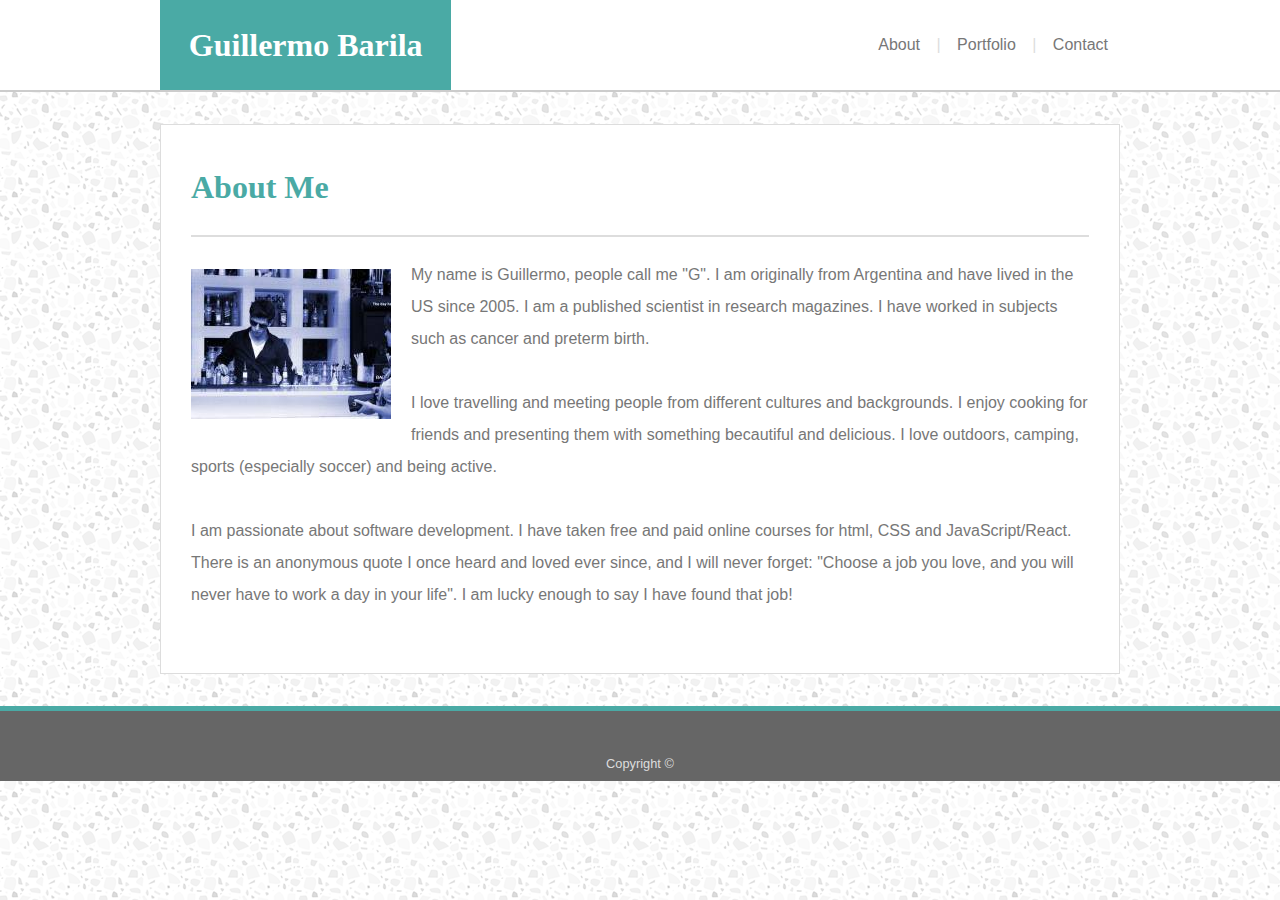
<file: index.html>
<!DOCTYPE html>

<html lang="en-us">

<head>
    <meta charset="utf-8" />
    <title>Guillermo's portfolio</title>
    <link rel="stylesheet" type="text/css" media="screen" href="assets/css/reset.css" />
    <link rel="stylesheet" type="text/css" media="screen" href="assets/css/style.css" />
</head>

<body>
    <!-- Header with name and options -->

    <header class="flex">
        <div class="header-div frame">
            <div class="header-div-name">
                <h1 id="my-name">Guillermo Barila</h1>
            </div>
            <div class="header-div-nav">
                <nav>
                    <a href="index.html">About</a><span> | </span>
                    <a href="portfolio.html">Portfolio</a><span> | </span>
                    <a href="contact.html">Contact</a>
                </nav>
            </div>
        </div>
    </header>

    <!-- Main content -->

    <div class="flex main-div">
        <div class="frame">
            <div class="main-div-content">
                <h1>About Me</h1>
                <hr>
                <img id="img-me" src="./assets/images/me.jpg" alt="Guillermo's Pic">
                <div class="main-div-paragraphs">
                    <p>My name is Guillermo, people call me "G". I am originally from Argentina and have lived in the US since 2005. I am a published scientist in research magazines. I have worked in subjects such as cancer and preterm birth.</p><br><br>
                    <p>I love travelling and meeting people from different cultures and backgrounds. I enjoy cooking for friends and presenting them with something becautiful and delicious. I love outdoors, camping, sports (especially soccer) and being active.</p><br><br>
                    <p>I am passionate about software development. I have taken free and paid online courses for html, CSS and JavaScript/React. There is an anonymous quote I once heard and loved ever since, and I will never forget: "Choose a job you love, and you will never have to work a day in your life". I am lucky enough to say I have found that job!</p><br><br>
                </div>
            </div>
        </div>
    </div>

    <!-- Footer -->

    <footer class="flex">
        <p>Copyright &copy;</p>
    </footer>

</body>

</html>
</file>
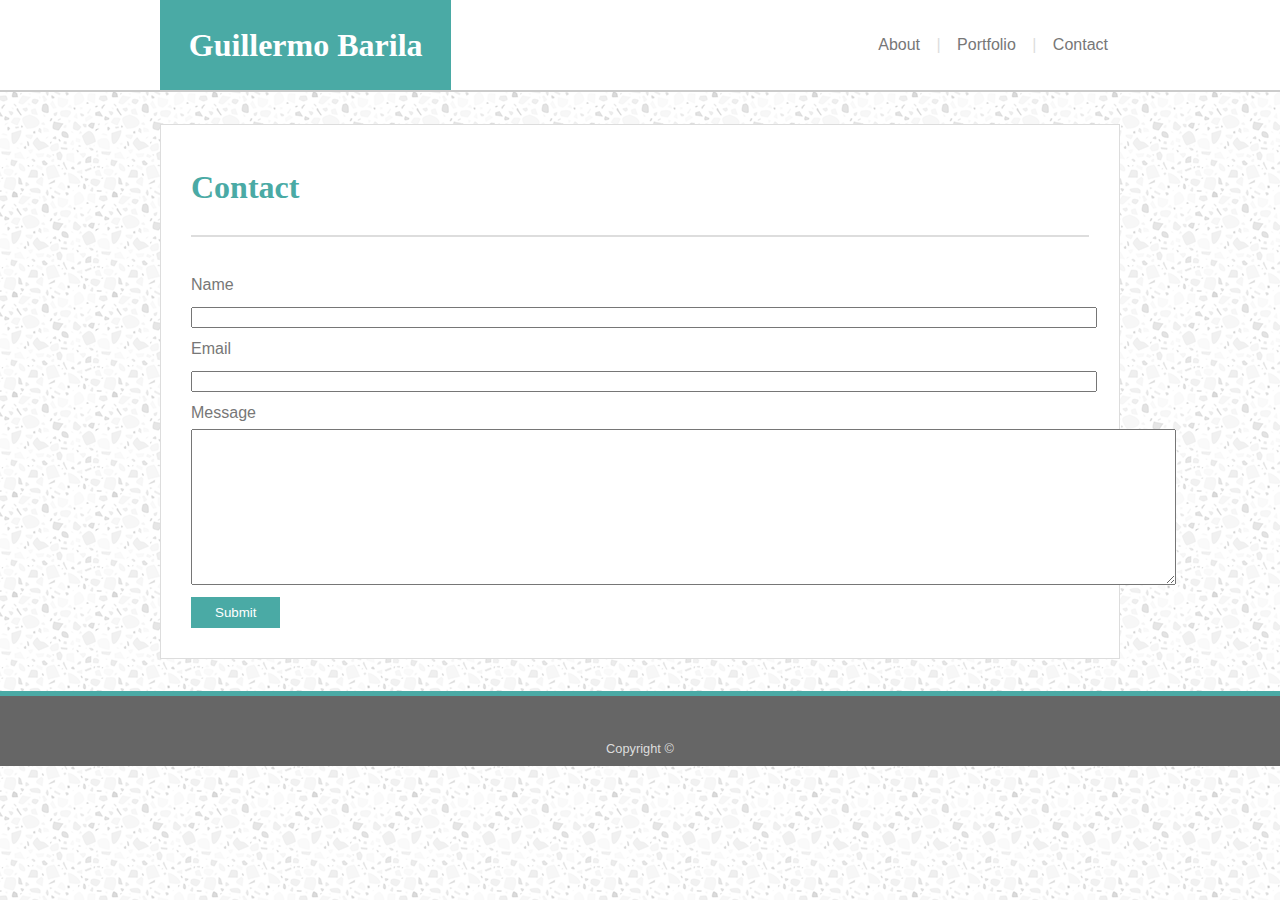
<file: contact.html>
<!DOCTYPE html>

<html lang="en-us">

<head>
    <meta charset="utf-8" />
    <title>Guillermo's portfolio</title>
    <link rel="stylesheet" type="text/css" media="screen" href="assets/css/reset.css" />
    <link rel="stylesheet" type="text/css" media="screen" href="assets/css/style.css" />
</head>

<body>
    <!-- Header with name and options -->

    <header class="flex">
        <div class="header-div frame">
            <div class="header-div-name">
                <h1 id="my-name">Guillermo Barila</h1>
            </div>
            <div class="header-div-nav">
                <nav>
                    <a href="index.html">About</a><span> | </span>
                    <a href="portfolio.html">Portfolio</a><span> | </span>
                    <a href="contact.html">Contact</a>
                </nav>
            </div>
        </div>
    </header>

    <!-- Main content -->

    <div class="flex main-div">
        <div class="frame">
            <div class="main-div-content">
                <h1>Contact</h1>
                <hr>
                <form action="">
                    <label for="name">Name</label><br>
                    <input type="text" style="width: 100%";>
                    <label for="email">Email</label><br>
                    <input type="text" style="width: 100%";>
                    <label for="email">Message</label><br>
                    <textarea name="message" id="form-message" cols="120%" rows="10"></textarea>
                    <button>Submit</button>
                </form>
            </div>
        </div>
    </div>

    <!-- Footer -->

    <footer class="flex">
        <p>Copyright &copy;</p>
    </footer>

</body>

</html>
</file>
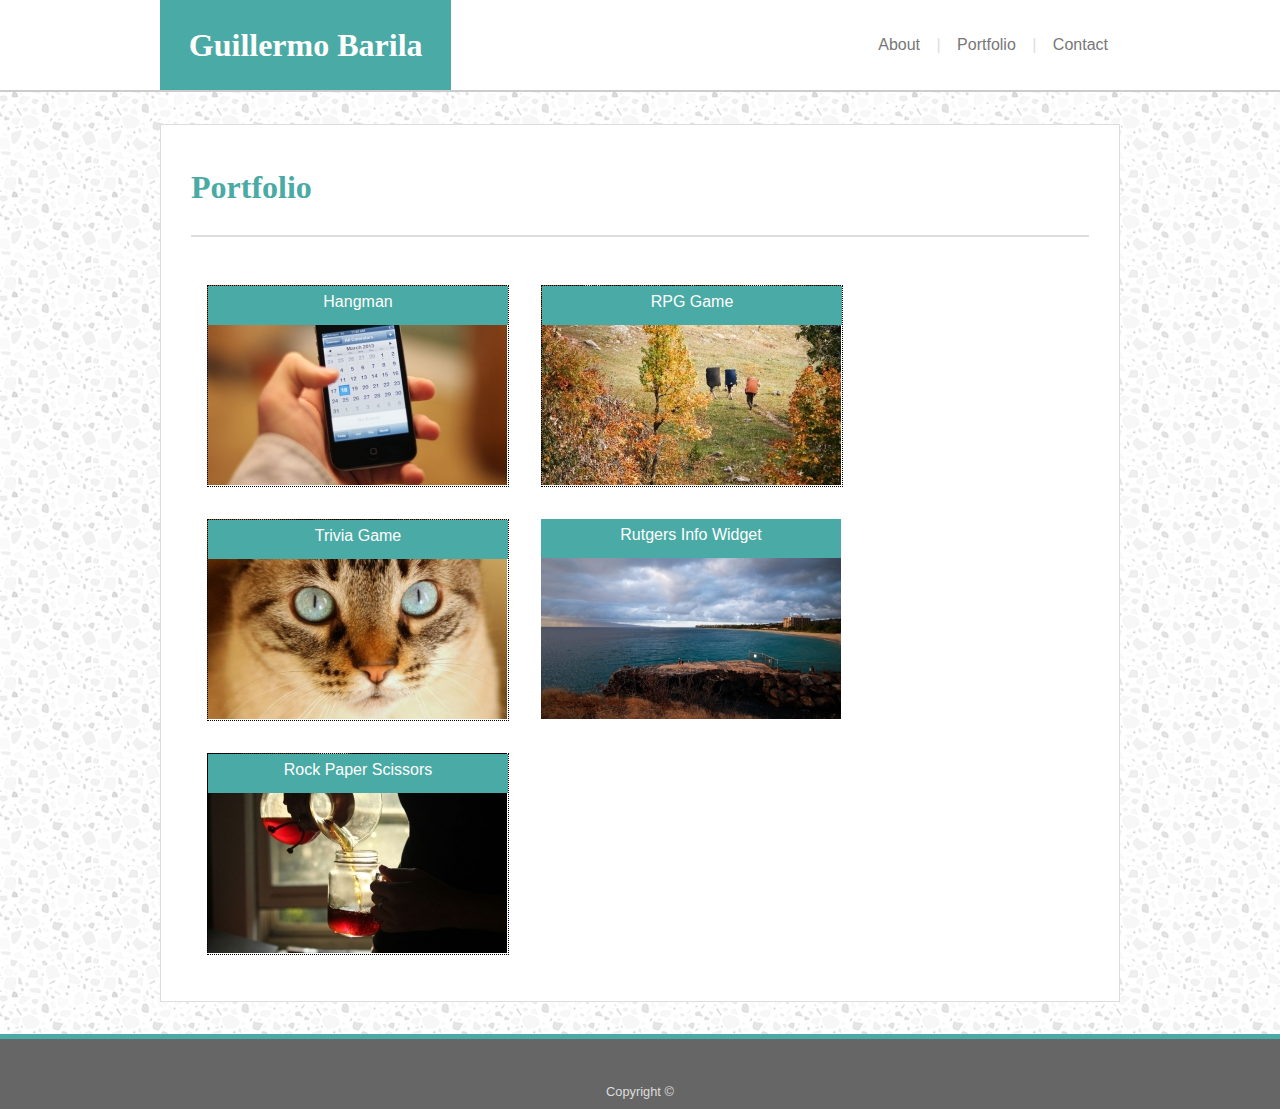
<file: portfolio.html>
<!DOCTYPE html>

<html lang="en-us">

<head>
    <meta charset="utf-8" />
    <title>Guillermo's portfolio</title>
    <link rel="stylesheet" type="text/css" media="screen" href="assets/css/reset.css" />
    <link rel="stylesheet" type="text/css" media="screen" href="assets/css/style.css" />
</head>

<body>
    <!-- Header with name and options -->

    <header class="flex">
        <div class="header-div frame">
            <div class="header-div-name">
                <h1 id="my-name">Guillermo Barila</h1>
            </div>
            <div class="header-div-nav">
                <nav>
                    <a href="index.html">About</a><span> | </span>
                    <a href="portfolio.html">Portfolio</a><span> | </span>
                    <a href="contact.html">Contact</a>
                </nav>
            </div>
        </div>
    </header>

    <!-- Main content -->

    <div class="flex main-div">
        <div class="frame">
            <div class="main-div-content">
                <h1>Portfolio</h1>
                <hr>
                <div class="projects">
                    <div class="project-box" id="project1">
                        <div class="project-name">
                            <h2>Hangman</h2>
                        </div>
                    </div>
                    <div class="project-box" id="project2">
                        <div class="project-name">
                            <h2>RPG Game</h2>
                        </div>
                    </div>
                    <div class="project-box" id="project3">
                        <div class="project-name">
                            <h2>Trivia Game</h2>
                        </div>
                    </div>
                    <div class="project-box" id="project4">
                        <!-- <div class="project-name"> -->
                            <h2>Rutgers Info Widget</h2>
                        <!-- </div> -->
                    </div>
                    <div class="project-box" id="project5">
                        <div class="project-name">
                            <h2>Rock Paper Scissors</h2>
                        </div>
                    </div>
                </div>
            </div>
        </div>
    </div>

    <!-- Footer -->

    <footer class="flex">
        <p>Copyright &copy;</p>
    </footer>

</body>

</html>
</file>
<file: assets/css/style.css>
html {
    font-family: 'Arial', 'Helvetica Neue', Helvetica, sans-serif;
    color: #777777;
}

body {
    background-image: url('../images/light-grey-terrazzo.png');
}

.header-div {
    display: inline-flex;
    align-items: center;
    justify-content: space-between;
}

header {
    background-color: #fff;
    border-bottom: 2px #cccccc solid;    
}

h1 {
    font-family: 'Georgia', Times, Times New Roman, serif;
    font-size: 2rem;
    font-weight: bold;
    color: #4aaaa5;
}

p {
    display: inline;
}

span {
    color: #dddddd;
}

a {
    text-decoration: none;
    color: inherit;
    padding: 0 12px;
}

.frame {
    width: 960px;
}

.flex {
    display: flex;
    flex-wrap: wrap;
    flex-direction: column;
    align-items: center;
}

#my-name {
    background-color: #4aaaa5;
    color: white;
    padding: 1.8rem;
}

.main-div {
    padding: 2rem 0.5rem;
}

.main-div-content {
    background-color: #ffffff;
    border: #dddddd 1px solid;
    padding: 30px;
    clear: both;
    line-height: 2;
}

.main-div-paragraphs {
    margin-top: -0.6rem;
}

hr {
    margin: 1rem 0 2rem 0;
    border: #dddddd 1.5px solid;    
}

#img-me {
    float: left;
    margin: 0 20px 20px 0;
}

footer {
    background-color: #666666;
    border-top: #4aaaa5 5px solid;
    height: 50px;
    justify-content: flex-end;
    color: #dddddd;
    padding: 10px;
    font-size: 0.8rem;
}

button {
    background-color: #4aaaa5;
    color: #ffffff;
    border: none;
    padding: 0.5rem 1.5rem;
}

h2 {
    background-color: #4aaaa5;
    padding-bottom: 0.6rem;
    color: #ffffff;
    width: 300px;
    height: 30px;
    text-align: center;
}

.projects {
    display: flex;
    flex-wrap: wrap;
}

.project-box {
    display: flex;
    margin: 1rem 1rem;
}

.project-name {
    width: 300px;
    height: 200px;
    text-align: center;
    border: black 1px dotted;
}

#project1 {
    background-image: url('../images/project1.jpg');
    background-repeat: no-repeat;
}

#project2 {
    background-image: url('../images/project2.jpg');
    background-repeat: no-repeat;
}

#project3 {
    background-image: url('../images/project3.jpg');
    background-repeat: no-repeat;
}

#project4 {
    background-image: url('../images/project4.jpg');
    background-repeat: no-repeat;
}

#project5 {
    background-image: url('../images/project5.jpg');
    background-repeat: no-repeat;
}
</file>
